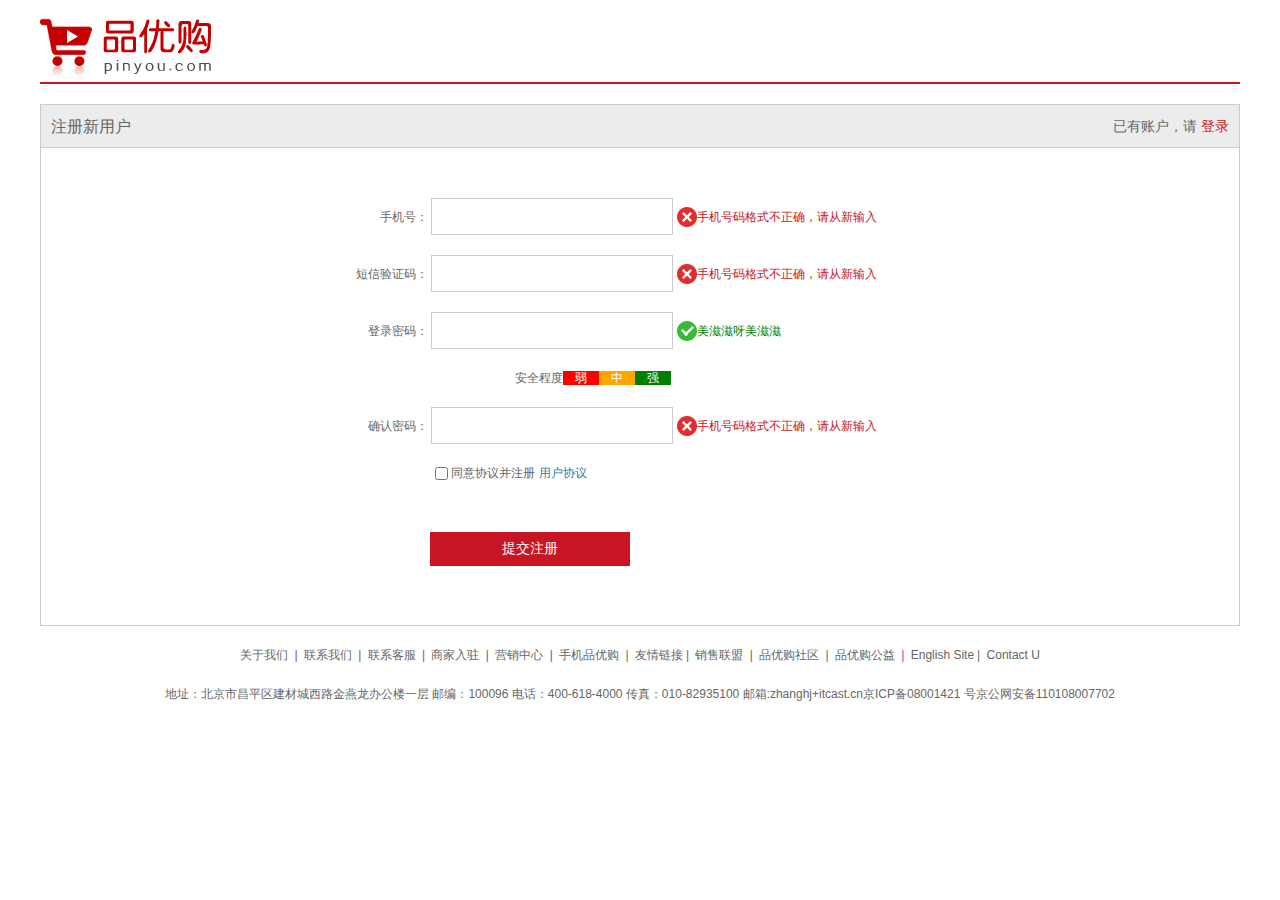
<file: register.html>
<!DOCTYPE html>
<html lang="en">
  <head>
    <meta charset="UTF-8" />
    <meta name="viewport" content="width=device-width, initial-scale=1.0" />
    <title>个人注册页面</title>
    <link rel="shortcut icon" href="favicon.ico" />
    <link rel="stylesheet" href="css/base.css" />
    <link rel="stylesheet" href="css/register.css" />
  </head>
  <body>
    <div class="w">
      <div class="header">
        <div class="logo">
          <a href="index.html">
            <img src="images/logo.png" alt="" />
          </a>
        </div>
      </div>
      <div class="registerarea">
        <h3>
          注册新用户
          <div class="login">
            已有账户，请
            <a href="">登录</a>
          </div>
        </h3>
        <div class="reg_form">
          <form action="">
            <ul>
            <li>
              <label for="">手机号：</label>
              <input type="text" class="inp" />
              <span class="error">
                <i class="error_icon"> </i>手机号码格式不正确，请从新输入</span
              >
            </li>
            <li>
              <label for="">短信验证码：</label>
              <input type="text" class="inp" />
              <span class="error">
                <i class="error_icon"> </i>手机号码格式不正确，请从新输入</span
              >
            </li>
            <li>
              <label for="">登录密码：</label>
              <input type="password" class="inp"/>
              <span class="success">
                <i class="success_icon"> </i>美滋滋呀美滋滋</span
              >
            <li class="safe">安全程度<em>弱</em><em>中</em><em>强</em></li>
            </li>
            <li>
              <label for="">确认密码： </label>
              <input type="password" class="inp"/>
              <span class="error">
                <i class="error_icon"> </i>手机号码格式不正确，请从新输入</span
              >
            </li>
            <li class="agree">
                <input type="checkbox">
                同意协议并注册
                <a href="">用户协议</a>
            </li>
            <li>
                <input type="submit" value="提交注册" class="btn">
            </li>
          </ul>
          </form>
        </div>
      </div>
      <div class="footer">

        <div class="mod_copyright">
          <div class="links">
            <a href="">关于我们  </a>|
            <a href="">联系我们  </a>|
            <a href="">联系客服  </a>|
            <a href="">商家入驻  </a>|
            <a href="">营销中心 </a>|
            <a href="">手机品优购 </a>|
            <a href="">友情链接</a>|
            <a href="">销售联盟 </a>|
            <a href="">品优购社区 </a>|
            <a href="">品优购公益 </a>|
            <a href="">English Site</a>|
            <a href="">Contact U</a>
          </div>
          <div class="copyright">
            地址：北京市昌平区建材城西路金燕龙办公楼一层 邮编：100096 电话：400-618-4000 传真：010-82935100 邮箱:zhanghj+itcast.cn京ICP备08001421
            号京公网安备110108007702
          </div>
        </div>
      </div>
    </div>
  </body>
</html>
</file>
<file: css/base.css>
/* 把我们所有标签的内外边距清零 */
* {
  margin: 0;
  padding: 0;
  box-sizing: border-box;
}
/* em 和 i 斜体的文字不倾斜 */
em,
i {
  font-style: normal;
}
/* 去掉li 的小圆点 */
li {
  list-style: none;
}

img {
  /* border 0 照顾低版本浏览器 如果 图片外面包含了链接会有边框的问题 */
  border: 0;
  /* 取消图片底侧有空白缝隙的问题 */
  vertical-align: middle;
}

button {
  /* 当我们鼠标经过button 按钮的时候，鼠标变成小手 */
  cursor: pointer;
}

a {
  color: #666;
  text-decoration: none;
}

a:hover {
  color: #c81623;
}

button,
input {
  /* "\5B8B\4F53" 就是宋体的意思 这样浏览器兼容性比较好 */
  font-family: Microsoft YaHei, Heiti SC, tahoma, arial, Hiragino Sans GB,
    "\5B8B\4F53", sans-serif;
  /* 去掉边框 */
  border: 0;
  /* 去掉蓝色边框（当鼠标电脑search时候） */
  outline: none;
}

body {
  /* CSS3 抗锯齿形 让文字显示的更加清晰 */
  -webkit-font-smoothing: antialiased;
  background-color: #fff;
  font: 12px/1.5 Microsoft YaHei, Heiti SC, tahoma, arial, Hiragino Sans GB,
    "\5B8B\4F53", sans-serif;
  color: #666;
}

.hide,
.none {
  display: none;
}
/* 清除浮动 */
.clearfix:after {
  visibility: hidden;
  clear: both;
  display: block;
  content: ".";
  height: 0;
}

.clearfix {
  *zoom: 1;
}
</file>
<file: css/register.css>
.w {
  width: 1200px;
  margin: 0 auto;
}
.header {
  height: 84px;
  border-bottom: 2px solid #c81523;
}
.logo {
  padding-top: 18px;
}
.registerarea {
  height: 522px;
  border: 1px solid #ccc;
  margin-top: 20px;
}
.registerarea h3 {
  height: 43px;
  line-height: 43px;
  border-bottom: 1px solid #ccc;
  background-color: #ececec;
  padding: 0 10px;
  font-size: 16px;
  font-weight: 400;
}
.registerarea h3 .login {
  float: right;
  font-size: 14px;
}
.registerarea h3 .login a {
  color: #c81523;
}
.reg_form {
  width: 600px;
  margin: 50px auto;
}
.reg_form ul li {
  margin-bottom: 20px;
}
.reg_form ul li label {
  display: inline-block;
  width: 88px;
  text-align: right;
}
.reg_form ul li .inp {
  width: 242px;
  height: 37px;
  border: 1px solid #ccc;
}
.error {
  color: #c81523;
}
.error_icon {
  display: inline-block;
  vertical-align: middle;
  width: 20px;
  height: 20px;
  background: url(../images/error.png) no-repeat;
  margin-top: -2px;
}
.success {
  color: green;
}
.success_icon {
  display: inline-block;
  vertical-align: middle;
  width: 20px;
  height: 20px;
  background: url(../images/success.png) no-repeat;
  margin-top: -2px;
}
.safe {
  padding-left: 175px;
}
.safe em {
  padding: 0 12px;
  color: white;
}
.safe em:nth-child(1) {
  background-color: red;
}
.safe em:nth-child(2) {
  background-color: orange;
}
.safe em:nth-child(3) {
  background-color: green;
}
.agree {
  padding-left: 95px;
}
.agree input {
  vertical-align: middle;
}
.agree a {
  color: rgb(31, 127, 165);
}
.btn {
  width: 200px;
  height: 34px;
  background-color: #c81523;
  font-size: 14px;
  color: white;
  margin: 30px 0 0 90px;
}
.mod_copyright {
  text-align: center;
  padding-top: 20px;
}
.mod_copyright .links {
  margin-bottom: 20px;
}
.mod_copyright .copyright {
  line-height: 20px;
}
.mod_copyright .links a {
  padding: 0 3px;
}
</file>
